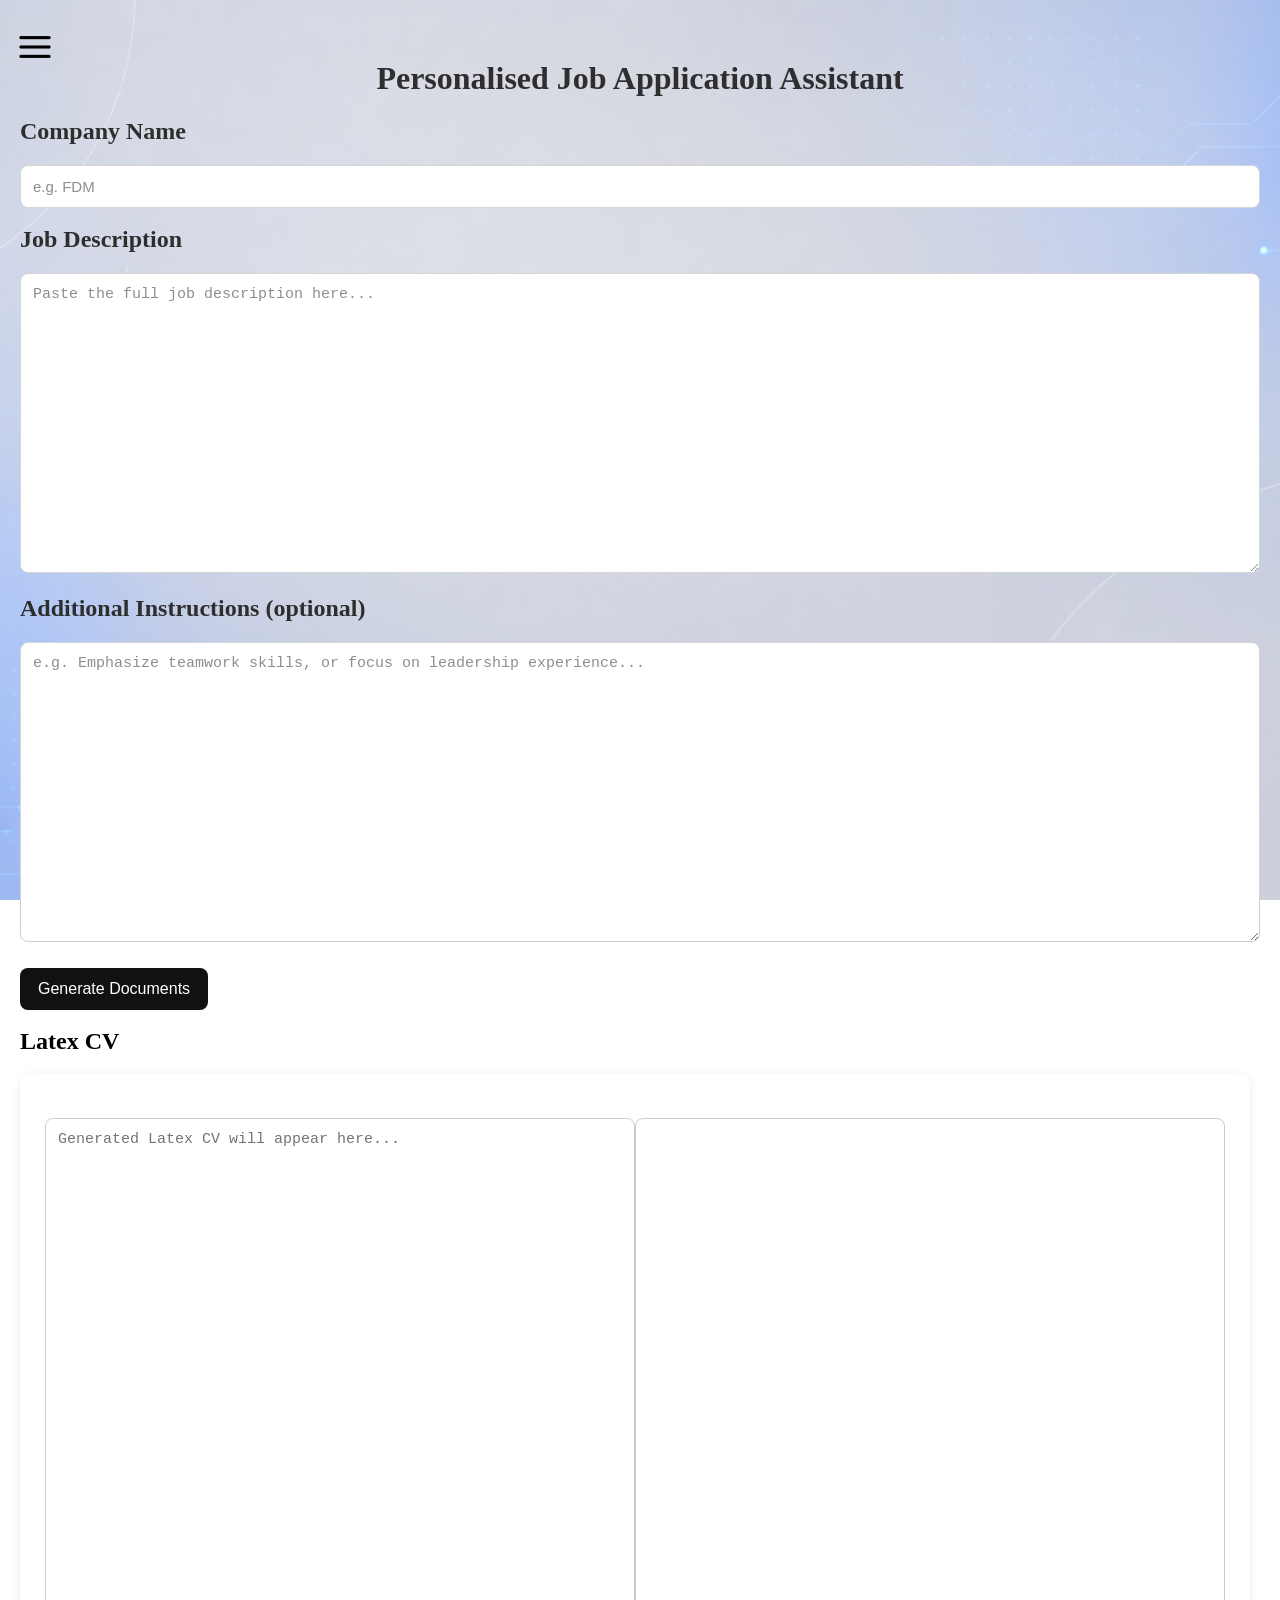
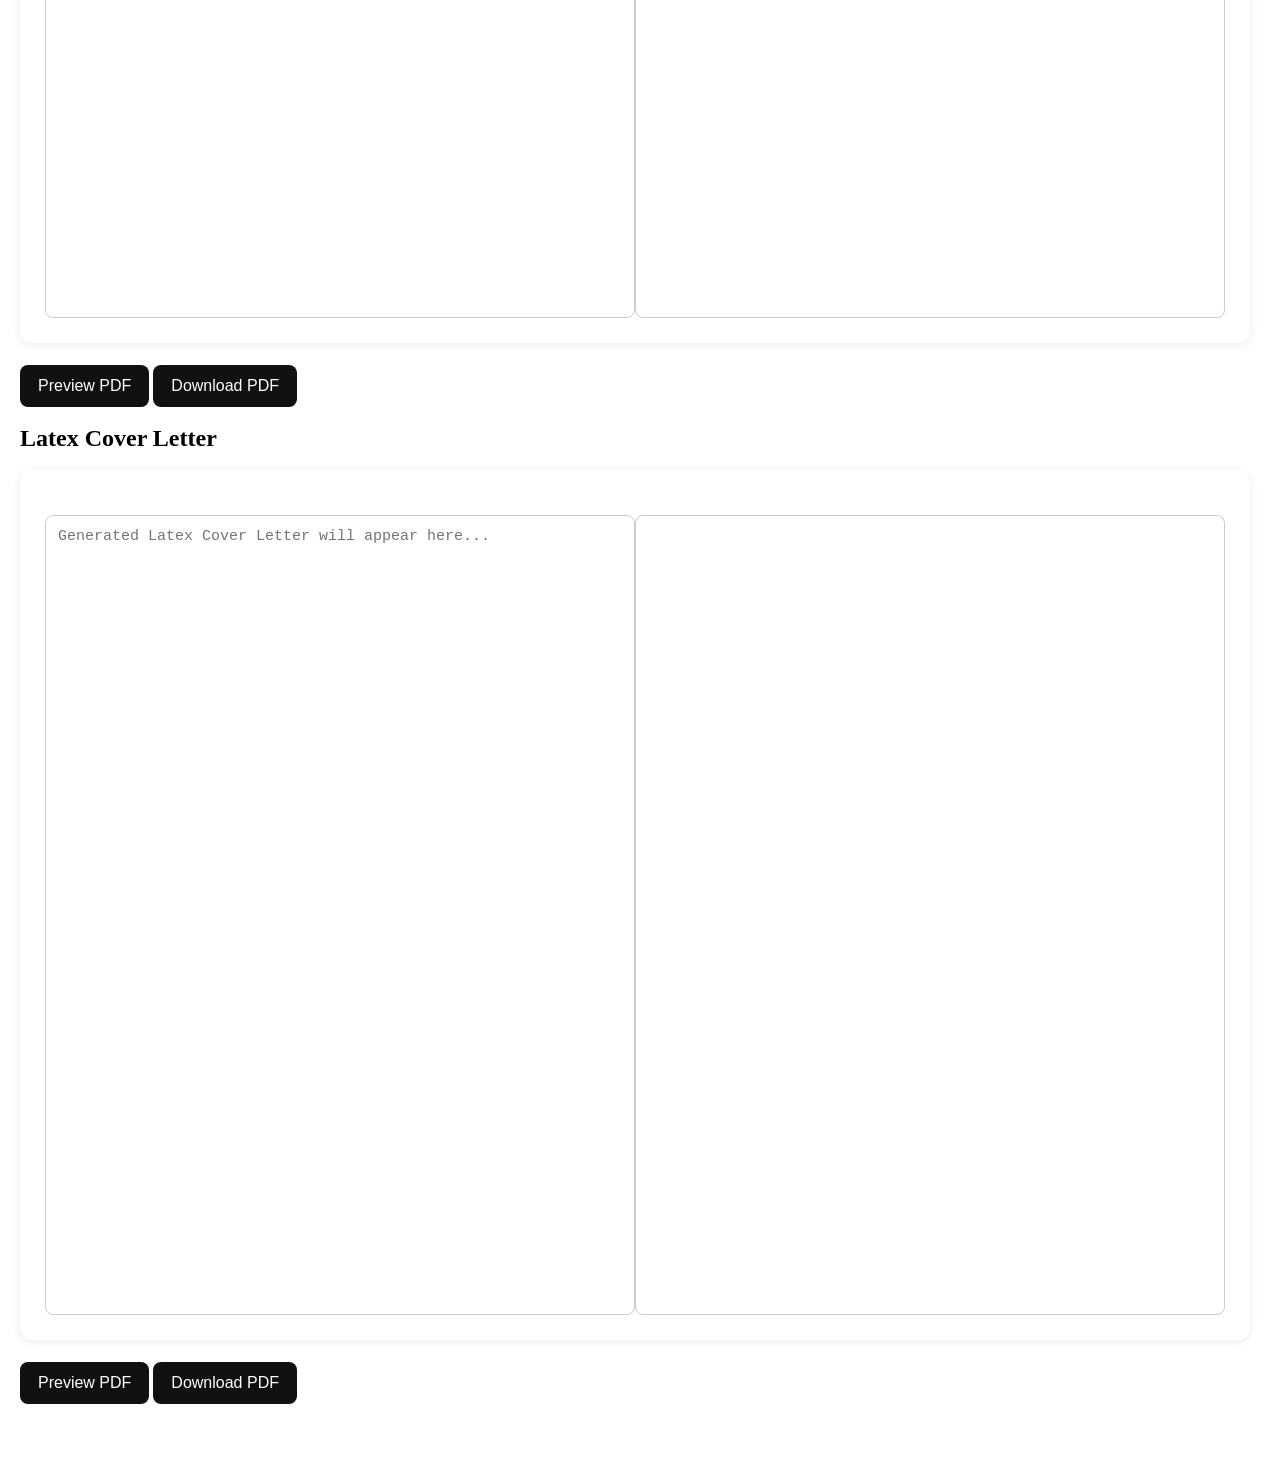
<file: index.html>
<!DOCTYPE html>
<html>
<head>
  <meta charset="UTF-8" />
  <title>CV Tailor</title>
  <link rel="stylesheet" href="ui/styles.css"/>
  <script src="ui/app.js"></script>
</head>
<body>

    <button id="menuButton" onclick="toggleMenu()"></button>

    <div id="sidebar">
      <h2>Application Assistant</h2>
      <button onclick="window.location.href= '/'">Home</button>
      <button onclick="window.location.href='/rag'">Upload Documents</button>
    </div>

    <div id="overlay" onclick="toggleMenu()"></div>
    
    <h1>Personalised Job Application Assistant</h1>

    <label for="companyName">Company Name</label>
    <input id="companyName" type="text" placeholder="e.g. FDM" />

    <label for="jobDescription">Job Description</label>
    <textarea id="jobDescription" placeholder="Paste the full job description here..."></textarea>

    <label for="userPrompts">Additional Instructions (optional)</label>
    <textarea id="userPrompts" placeholder="e.g. Emphasize teamwork skills, or focus on leadership experience..."></textarea>

    <button onclick="createDocuments()">Generate Documents</button>

    <label for="outputLatexCV">Latex CV</label>
    <div class="container">
      <textarea id="outputLatexCV" placeholder="Generated Latex CV will appear here..." width="500" height="800"></textarea>
      <iframe id="pdfPreviewCV" width="500" height="800">Preview of CV</iframe>
    </div>

    <button onclick="convertToPDF('cv')">Preview PDF</button>
    <button onclick="downloadPDF('cv')">Download PDF</button>

    <label for="outputLatexCoverLetter">Latex Cover Letter</label>
    <div class="container">
      <textarea id="outputLatexCoverLetter" placeholder="Generated Latex Cover Letter will appear here..." width="500" height="800"></textarea>
      <iframe id="pdfPreviewCoverLetter" width="500" height="800">Preview of Cover Letter</iframe>
    </div>

    <button onclick="convertToPDF('cover_letter')">Preview PDF</button>
    <button onclick="downloadPDF('cover_letter')">Download PDF</button>

    <p id="status"></p>

</body>
</html>
</file>
<file: ui/styles.css>
body {
      font-family: 'Times New Roman', Times, serif;
      max-width: 1600px;
      margin: 40px auto;
      padding: 20px;
      /* background: #babbbd; */
      position: relative; 
      background-image: url("images/web_ui_background.png");
      background-position: center;
      background-size: cover;
      background-repeat: no-repeat;
      background-attachment: fixed;
    }

    body::before {
      content: "";
      position: fixed;
      inset: 0;
      background: rgba(255, 255, 255, 0.18);
      pointer-events: none;
    }

    .container {
      background: white;
      padding: 25px;
      border-radius: 12px;
      box-shadow: 0 2px 10px rgba(0,0,0,0.08);
      display: flex;
      margin-top: 18px;
      margin-right: 10px;
    }

    h1 {
      margin-top: 0;
      text-align: center;
    }

    label {
      display: block;
      margin-top: 18px;
      font-weight: bold;
      font-size: 24px;
    }

    input, textarea {
      width: 100%;
      margin-top: 20px;
      padding: 12px;
      font-size: 15px;
      border: 1px solid #ccc;
      border-radius: 8px;
      box-sizing: border-box;
    }

    input, iframe {
      width: 100%;
      margin-top: 20px;
      padding: 12px;
      font-size: 15px;
      border: 1px solid #ccc;
      border-radius: 8px;
      box-sizing: border-box;
    }

    textarea {
      height: 300px;
      resize: vertical;
    }

    button {
      margin-top: 22px;
      padding: 12px 18px;
      font-size: 16px;
      border: none;
      border-radius: 8px;
      background: #111;
      color: white;
      cursor: pointer;
    }

    button:hover {
      background: #333;
    }

    #status {
      margin-top: 16px;
      font-weight: bold;
    }

    #outputLatexCV, #outputLatexCoverLetter {
      height: 800px;
      resize: none;
    }

    #menuButton {
    position: fixed;
    left: 10px;  
    top: 0px;
    width: 50px;
    height: 50px;
    z-index: 1001;
    background: url("images/menu_icon.png") no-repeat center center;
    background-size: contain;
    transition: left 0.3s ease;
    }

    #menuButton.menuOpen {
      left: 230px; /* moves to the right when menu is open */
    }

    #sidebar {
    position: fixed;
    top: 0px;
    left: 0px;
    width: 300px;
    height: 100%;
    background-image: url("images/web_ui_background.png");
    transform: translateX(-100%);
    transition: transform 0.3s ease;
    z-index: 1000;
    }

    #sidebar.open {
        transform: translateX(0);
    }

    #overlay {
        display: none;
        position: fixed;
        inset: 0;
        background: rgba(0,0,0,0.5);
        z-index: 999;
    }

    #overlay.open {
        display: block;
        

    }
</file>
